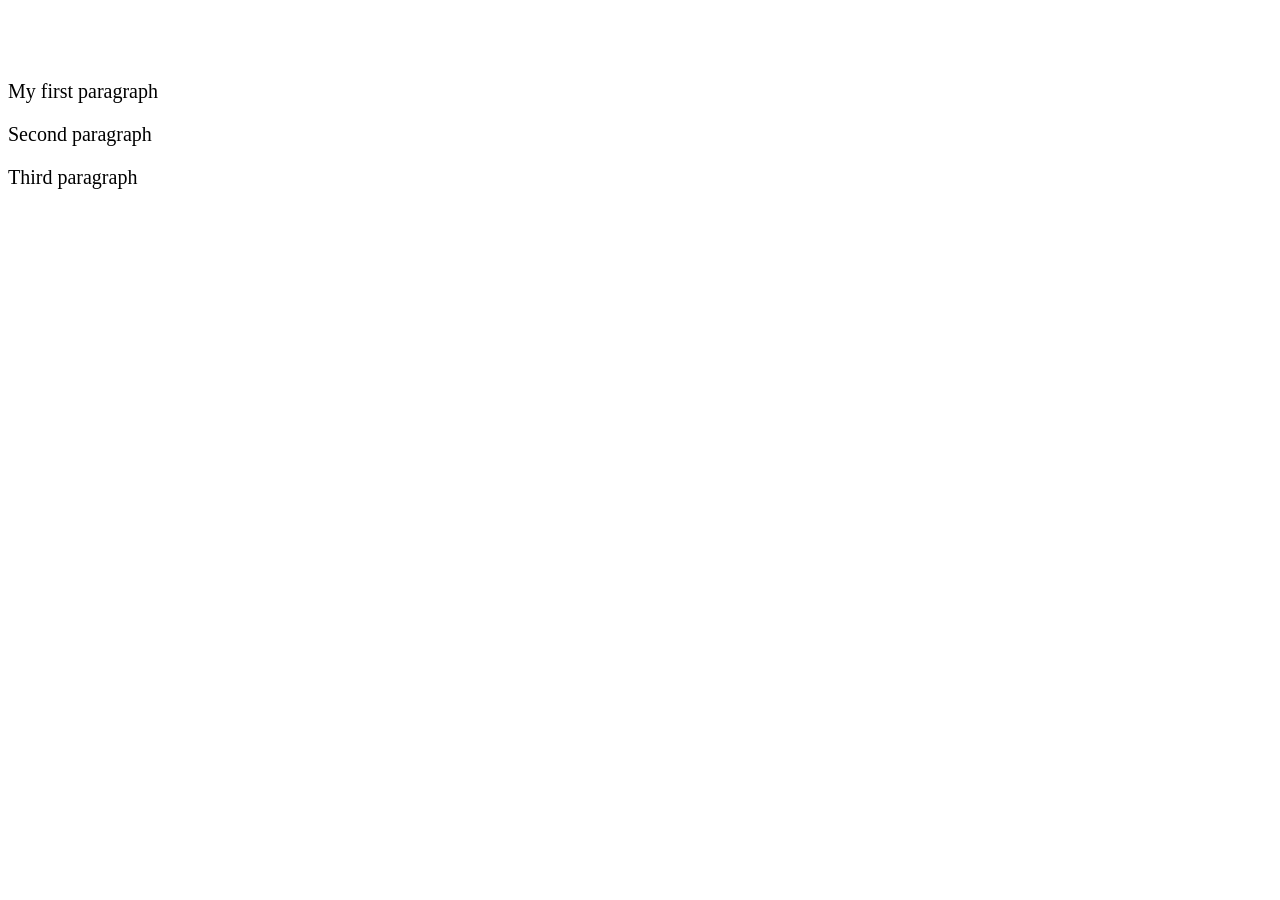
<file: index.html>
<!DOCTYPE html>
<html>
<head>
	<title>Page Title</title> 
	<link rel=stylesheet href="styles.css">
</head>
<body>
	<h1>My first heading</h1>
	<p>My first paragraph</p>
	<p>Second paragraph</p>
	<p>Third paragraph</p>
</body>
</html>
</file>
<file: styles.css>
body {
	backgroung-color: lightblue;
}

h1 {
	color: white;
}

p {
	font-size: 20px;
}
</file>
